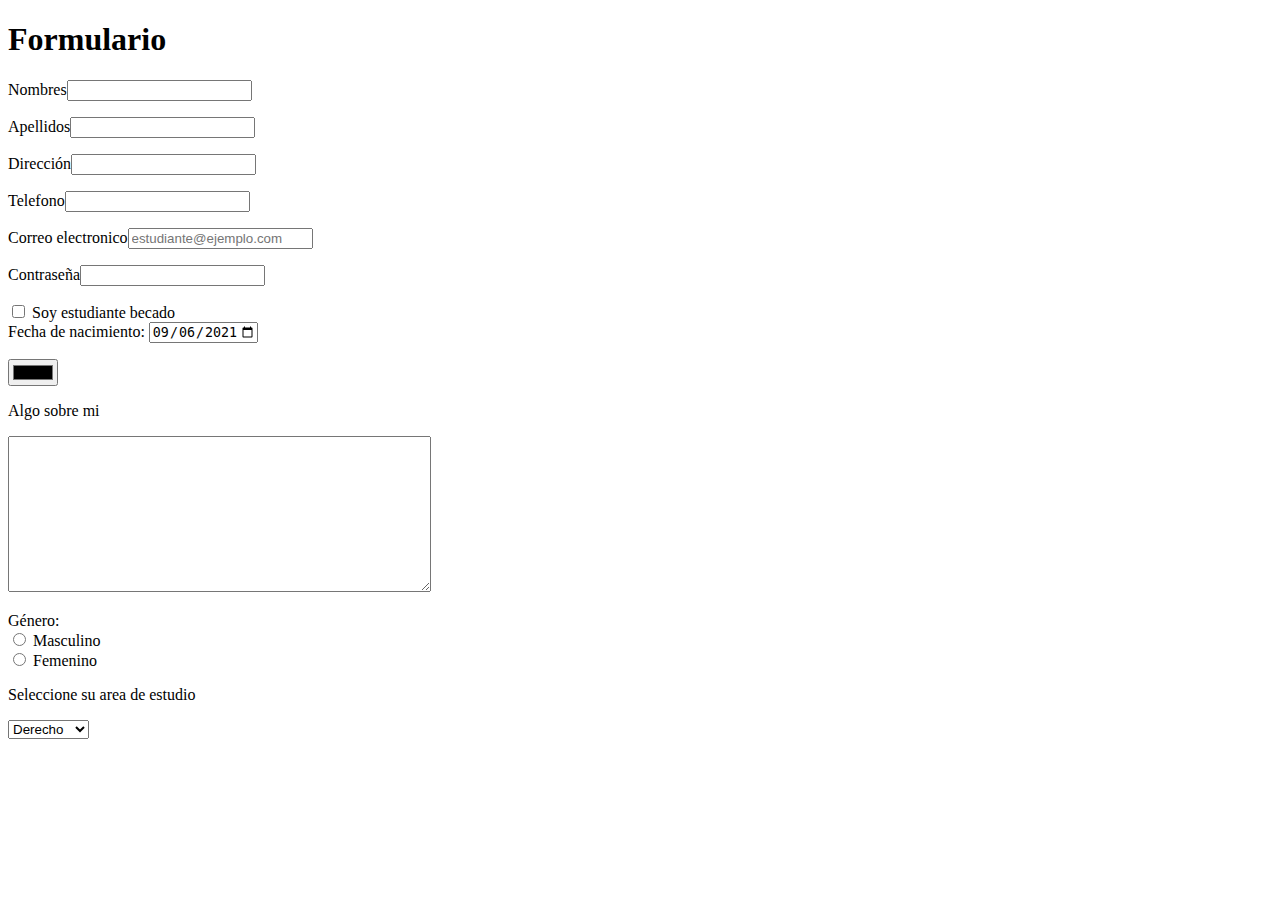
<file: punto 2/punto 2/index.html>
<!DOCTYPE html>
<html>

<head>
	<title>Primera pag</title>	
</head>
<body>
	<h1>Formulario</h1>

<label>Nombres<input type="text" id="Name" name="Name" /></label>
<p><label>Apellidos<input type="text" id="Name" name="Name" /></label></p>
<p><label>Dirección<input type="text" id="Name" name="Name" /></label></p>
<p><label>Telefono<input type="text" id="Name" name="Name" /></label></p>
<p><label>Correo electronico<input type="email" placeholder="estudiante@ejemplo.com"></label></p>
<p><label>Contraseña<input type="text" id="Name" name="Name" /></label></p>

<label><input type="checkbox" id="cbox1" value="first_checkbox"> Soy estudiante becado</label><br>
<label for="start">Fecha de nacimiento:</label>

<input type="date" id="start" name="trip-start"
       value="2021-09-06"
       min="1900-01-01" max="2021-09-06">
<p><input type="color"></p>
<p>Algo sobre mi</p>
<textarea name="textarea" rows="10" cols="50"></textarea>
 <p>

   Género:<br>

   <input type="radio" name="empleoactual" value="tiempocompleto"> Masculino<br>

   <input type="radio" name="empleoactual" value="mediodia"> Femenino<br>

   

 </p>
 <p>Seleccione su area de estudio</p>
 <select name="select">
  <option value="value1"selected>Derecho</option>
  <option value="value2">Ingenieria</option>
  <option value="value3">Medicina</option>
</select>

</body>
</html>
</file>
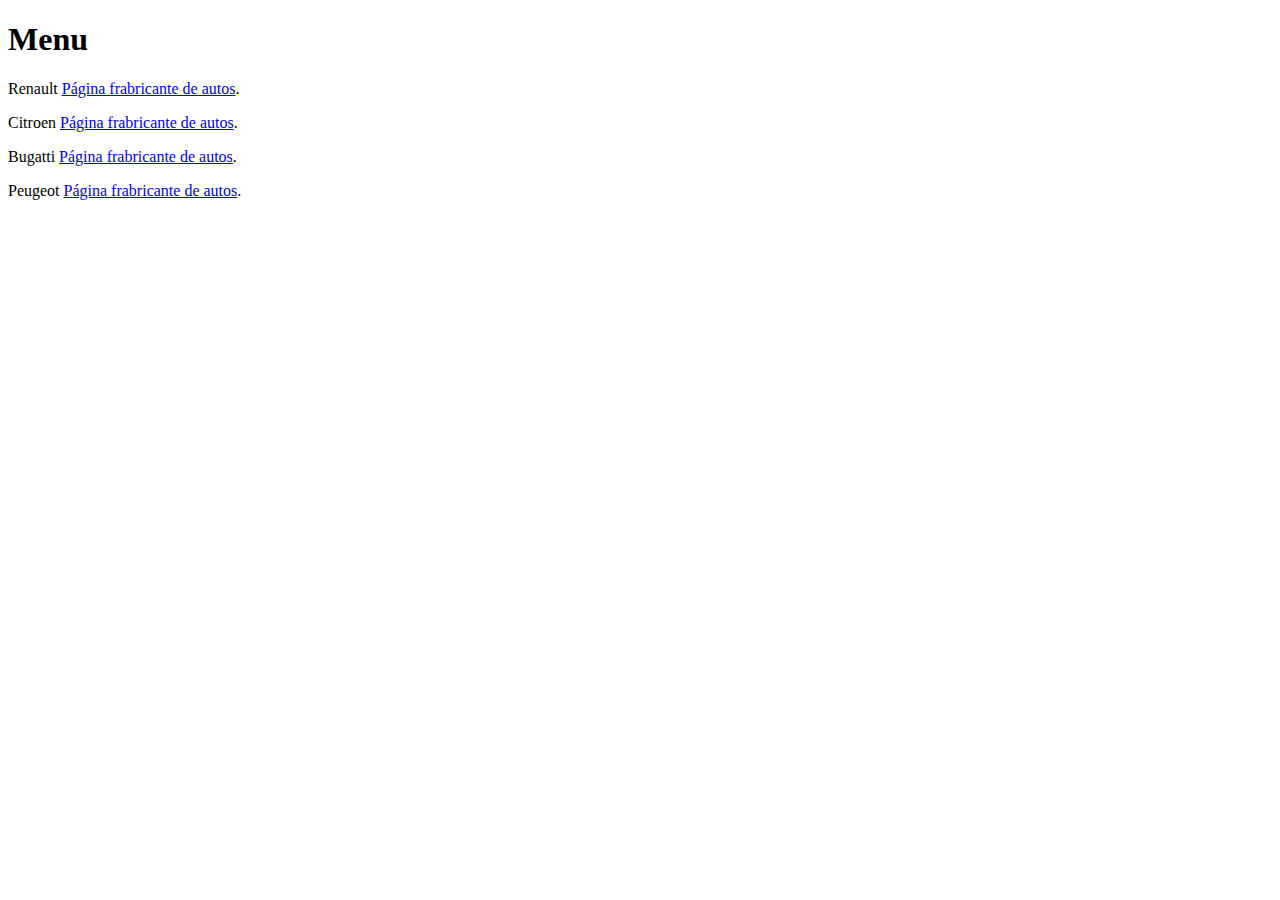
<file: punto 3/punto 3/menu.html>
<!DOCTYPE html>
<html>
<head>
	<meta charset="utf-8">
	<title>Ejemplo</title>
</head>
<body>
<!DOCTYPE html>
<html>
    <head>
        <title>Punto 3</title>
    </head>
    <body>
    	<h1>Menu</h1>
<p>Renault <a href="Renault.html">Página frabricante de autos</a>.</p>
<p>Citroen <a href="Citroen.html">Página frabricante de autos</a>.</p>
<p>Bugatti <a href="Bugatti.html">Página frabricante de autos</a>.</p>
<p>Peugeot <a href="Peugeot.html">Página frabricante de autos</a>.</p>


</body>
</html>
</body>
</html>
</file>
